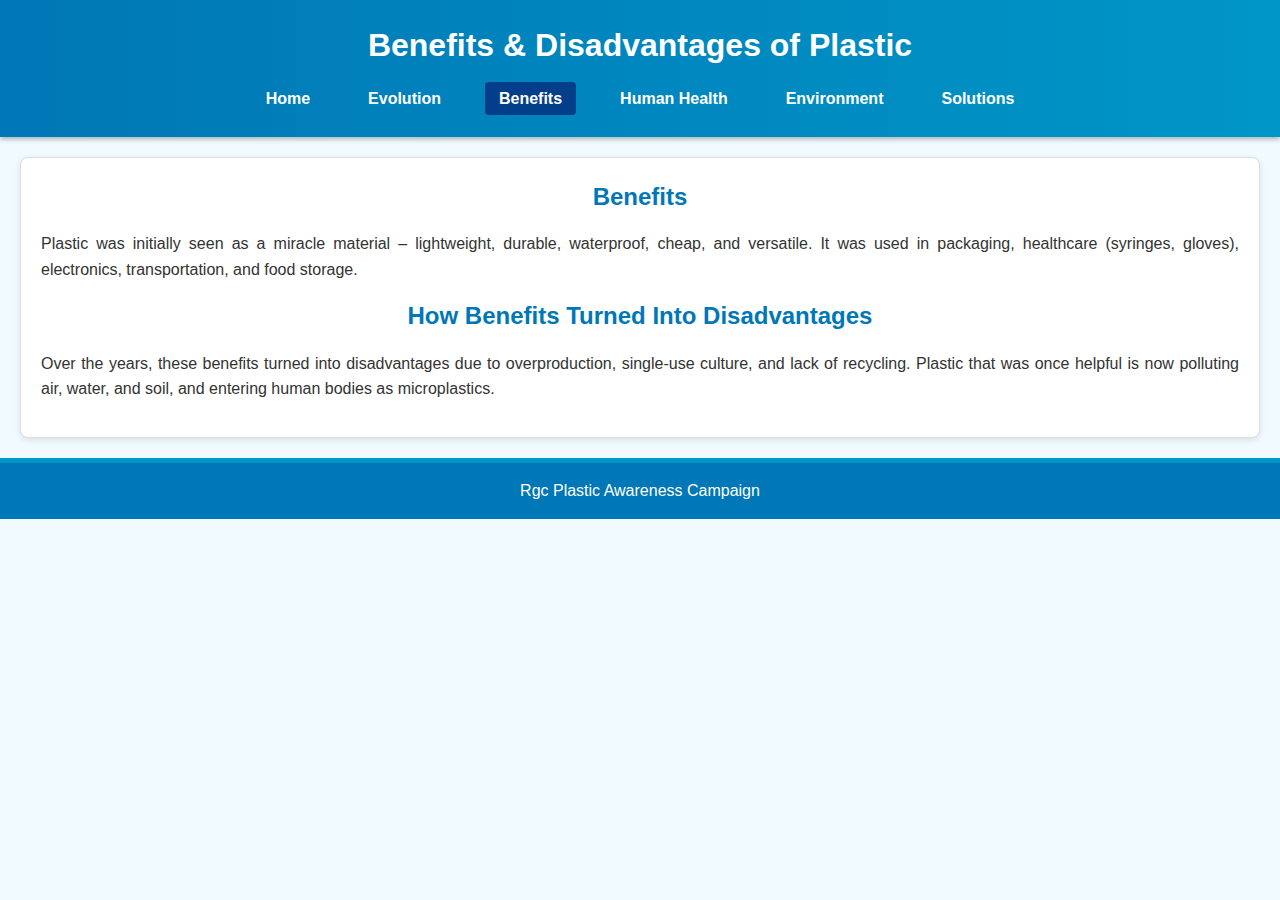
<file: benefits.html>
<!DOCTYPE html>
<html lang="en">
<head>
  <meta charset="UTF-8">
  <meta name="viewport" content="width=device-width, initial-scale=1.0">
  <title>Benefits & Disadvantages</title>
  <link rel="stylesheet" href="styles.css">
</head>
<body>
  <header>
    <h1>Benefits & Disadvantages of Plastic</h1>
    <nav>
      <ul>
        <li><a href="index.html">Home</a></li>
        <li><a href="history.html">Evolution</a></li>
        <li><a href="benefits.html" class="active">Benefits</a></li>
        <li><a href="health.html">Human Health</a></li>
        <li><a href="environment.html">Environment</a></li>
        <li><a href="solutions.html">Solutions</a></li>
      </ul>
    </nav>
  </header>

  <section>
    <h2>Benefits</h2>
    <p>
      Plastic was initially seen as a miracle material – lightweight, durable, waterproof, cheap, and versatile. 
      It was used in packaging, healthcare (syringes, gloves), electronics, transportation, and food storage.
    </p>

    <h2>How Benefits Turned Into Disadvantages</h2>
    <p>
      Over the years, these benefits turned into disadvantages due to overproduction, single-use culture, and lack of recycling. 
      Plastic that was once helpful is now polluting air, water, and soil, and entering human bodies as microplastics.
    </p>
  </section>

  <footer>
    <p> Rgc Plastic Awareness Campaign</p>
  </footer>
</body>
</html>
</file>
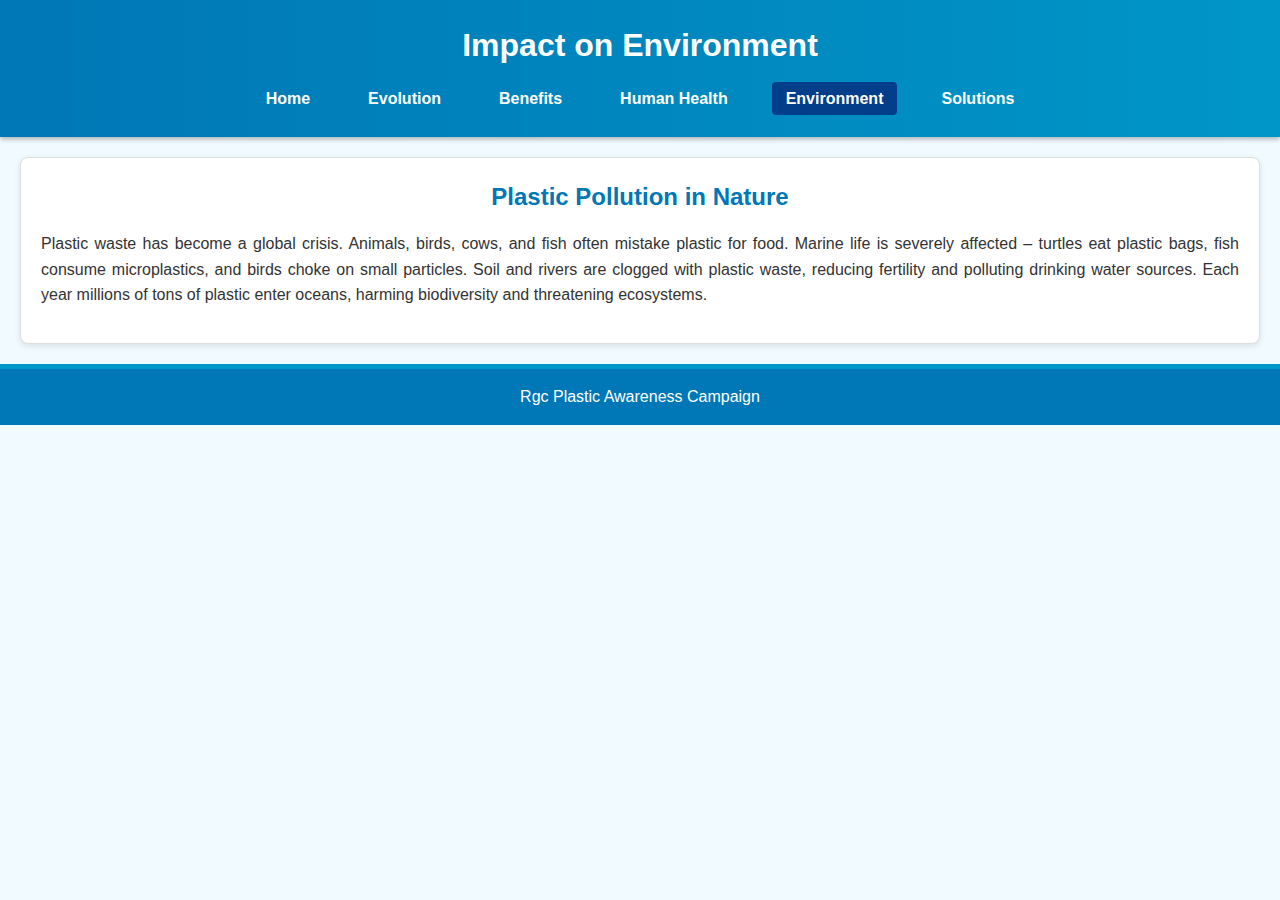
<file: environment.html>
<!DOCTYPE html>
<html lang="en">
<head>
  <meta charset="UTF-8">
  <meta name="viewport" content="width=device-width, initial-scale=1.0">
  <title>Environmental Impact</title>
  <link rel="stylesheet" href="styles.css">
</head>
<body>
  <header>
    <h1>Impact on Environment</h1>
    <nav>
      <ul>
        <li><a href="index.html">Home</a></li>
        <li><a href="history.html">Evolution</a></li>
        <li><a href="benefits.html">Benefits</a></li>
        <li><a href="health.html">Human Health</a></li>
        <li><a href="environment.html" class="active">Environment</a></li>
        <li><a href="solutions.html">Solutions</a></li>
      </ul>
    </nav>
  </header>

  <section>
    <h2>Plastic Pollution in Nature</h2>
    <p>
      Plastic waste has become a global crisis. Animals, birds, cows, and fish often mistake plastic for food. 
      Marine life is severely affected – turtles eat plastic bags, fish consume microplastics, and birds choke on small particles. 
      Soil and rivers are clogged with plastic waste, reducing fertility and polluting drinking water sources. 
      Each year millions of tons of plastic enter oceans, harming biodiversity and threatening ecosystems.
    </p>
  </section>

  <footer>
    <p> Rgc Plastic Awareness Campaign</p>
  </footer>
</body>
</html>
</file>
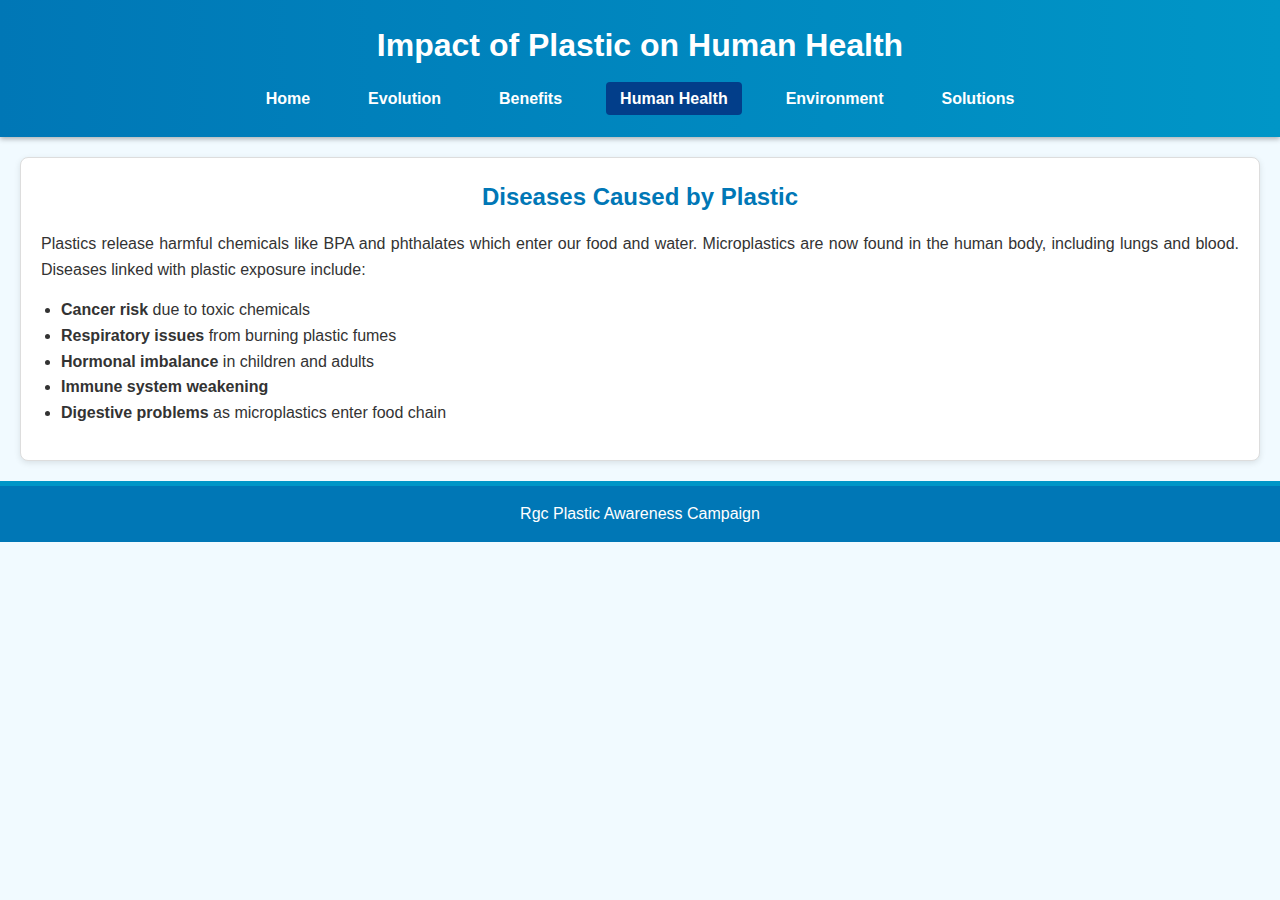
<file: health.html>
<!DOCTYPE html>
<html lang="en">
<head>
  <meta charset="UTF-8">
  <meta name="viewport" content="width=device-width, initial-scale=1.0">
  <title>Impact on Human Health</title>
  <link rel="stylesheet" href="styles.css">
</head>
<body>
  <header>
    <h1>Impact of Plastic on Human Health</h1>
    <nav>
      <ul>
        <li><a href="index.html">Home</a></li>
        <li><a href="history.html">Evolution</a></li>
        <li><a href="benefits.html">Benefits</a></li>
        <li><a href="health.html" class="active">Human Health</a></li>
        <li><a href="environment.html">Environment</a></li>
        <li><a href="solutions.html">Solutions</a></li>
      </ul>
    </nav>
  </header>

  <section>
    <h2>Diseases Caused by Plastic</h2>
    <p>
      Plastics release harmful chemicals like BPA and phthalates which enter our food and water. Microplastics are now found in the human body, 
      including lungs and blood. Diseases linked with plastic exposure include:
    </p>
    <ul>
      <li><b>Cancer risk</b> due to toxic chemicals</li>
      <li><b>Respiratory issues</b> from burning plastic fumes</li>
      <li><b>Hormonal imbalance</b> in children and adults</li>
      <li><b>Immune system weakening</b></li>
      <li><b>Digestive problems</b> as microplastics enter food chain</li>
    </ul>
  </section>

  <footer>
    <p> Rgc Plastic Awareness Campaign</p>
  </footer>
</body>
</html>
</file>
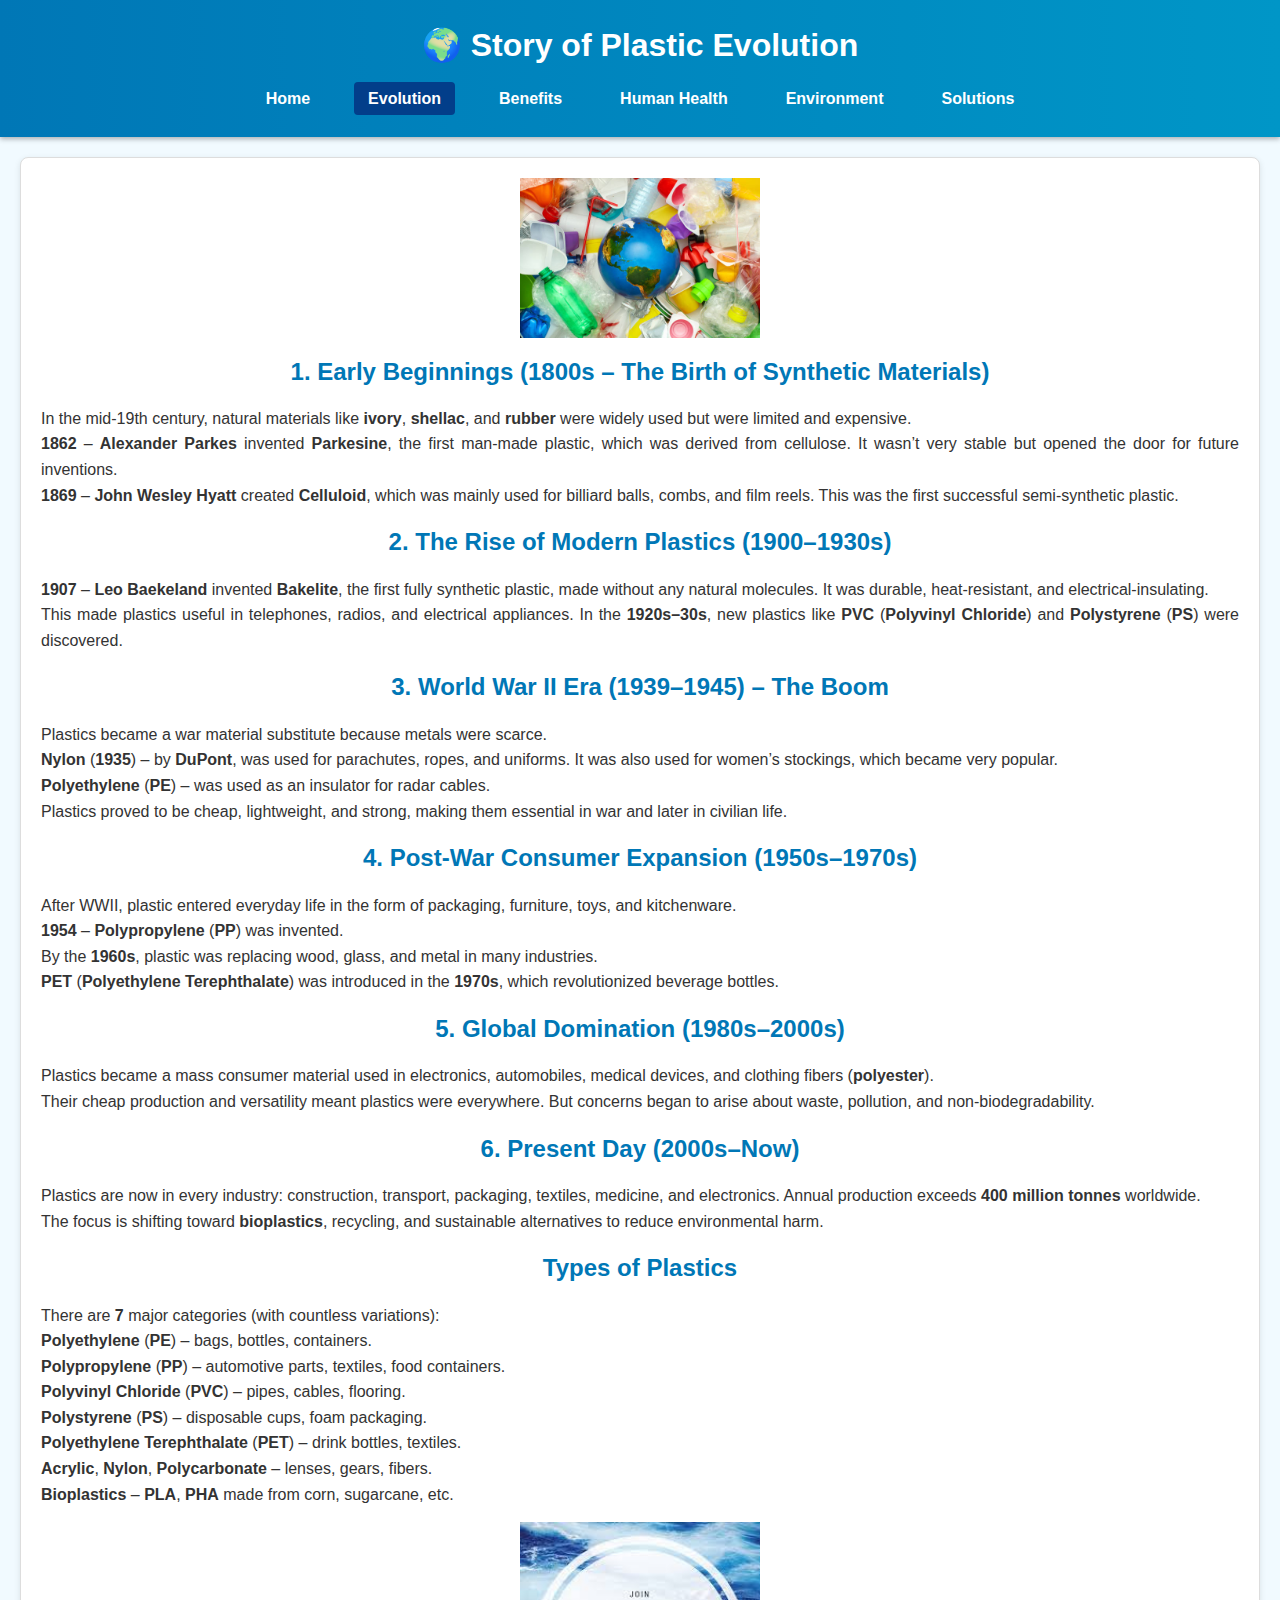
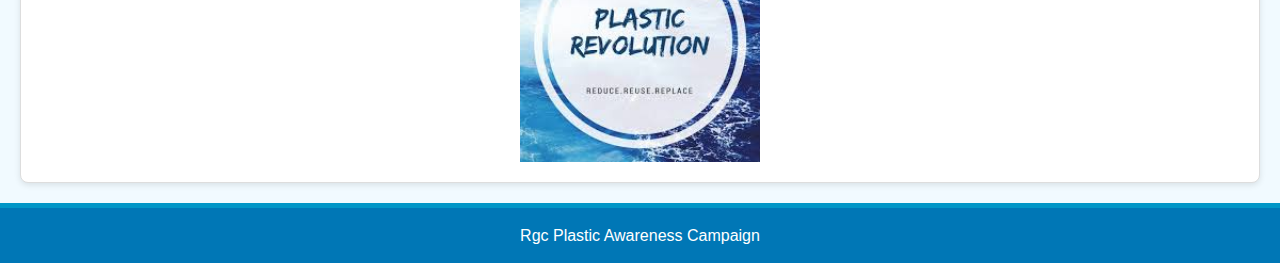
<file: history.html>
<!DOCTYPE html>
<html lang="en">
<head>
  <meta charset="UTF-8">
  <meta name="viewport" content="width=device-width, initial-scale=1.0">
  <title>Evolution of Plastic</title>
  <link rel="stylesheet" href="styles.css">
</head>
<body>
  <header>
    <h1>🌍 Story of Plastic Evolution</h1>
    <nav>
      <ul>
        <li><a href="index.html">Home</a></li>
        <li><a href="history.html" class="active">Evolution</a></li>
        <li><a href="benefits.html">Benefits</a></li>
        <li><a href="health.html">Human Health</a></li>
        <li><a href="environment.html">Environment</a></li>
        <li><a href="solutions.html">Solutions</a></li>
      </ul>
    </nav>
  </header>

  <section>

<img src="assets/images/plasticrevolution.jpg" alt="Plastic Pollution" style="width: 20%; display: block; margin: 0 auto;">

    <h2>
  <h3 style="font-size: 1.5rem;">1. Early Beginnings (1800s – The Birth of Synthetic Materials)</h3>
</h2>
<p>
  In the mid-19th century, natural materials like <b>ivory</b>, <b>shellac</b>, and <b>rubber</b> were widely used but were limited and expensive. <br>
  <b>1862</b> – <b>Alexander Parkes</b> invented <b>Parkesine</b>, the first man-made plastic, which was derived from cellulose. It wasn’t very stable but opened the door for future inventions. <br>
  <b>1869</b> – <b>John Wesley Hyatt</b> created <b>Celluloid</b>, which was mainly used for billiard balls, combs, and film reels. This was the first successful semi-synthetic plastic.
</p>
<h2>
  <h3 style="font-size: 1.5rem;">2. The Rise of Modern Plastics (1900–1930s)</h3>
</h2>
<p>
  <b>1907</b> – <b>Leo Baekeland</b> invented <b>Bakelite</b>, the first fully synthetic plastic, made without any natural molecules. It was durable, heat-resistant, and electrical-insulating. <br>
  This made plastics useful in telephones, radios, and electrical appliances. In the <b>1920s–30s</b>, new plastics like <b>PVC</b> (<b>Polyvinyl Chloride</b>) and <b>Polystyrene</b> (<b>PS</b>) were discovered.
</p>
<h2>
  <h3 style="font-size: 1.5rem;">3. World War II Era (1939–1945) – The Boom</h3>
</h2>
<p>
  Plastics became a war material substitute because metals were scarce.<br>
  <b>Nylon</b> (<b>1935</b>) – by <b>DuPont</b>, was used for parachutes, ropes, and uniforms. It was also used for women’s stockings, which became very popular.<br>
  <b>Polyethylene</b> (<b>PE</b>) – was used as an insulator for radar cables. <br>
  Plastics proved to be cheap, lightweight, and strong, making them essential in war and later in civilian life.
</p>
<h2>
  <h3 style="font-size: 1.5rem;">4. Post-War Consumer Expansion (1950s–1970s)</h3>
</h2>
<p>
  After WWII, plastic entered everyday life in the form of packaging, furniture, toys, and kitchenware.<br>
  <b>1954</b> – <b>Polypropylene</b> (<b>PP</b>) was invented.<br>
  By the <b>1960s</b>, plastic was replacing wood, glass, and metal in many industries. <br>
  <b>PET</b> (<b>Polyethylene Terephthalate</b>) was introduced in the <b>1970s</b>, which revolutionized beverage bottles.
</p>
<h2>
  <h3 style="font-size: 1.5rem;">5. Global Domination (1980s–2000s)</h3>
</h2>
<p>
  Plastics became a mass consumer material used in electronics, automobiles, medical devices, and clothing fibers (<b>polyester</b>). <br>
  Their cheap production and versatility meant plastics were everywhere. But concerns began to arise about waste, pollution, and non-biodegradability.
</p>
<h2>
  <h3 style="font-size: 1.5rem;">6. Present Day (2000s–Now)</h3>
</h2>
<p>
  Plastics are now in every industry: construction, transport, packaging, textiles, medicine, and electronics. Annual production exceeds <b>400 million tonnes</b> worldwide. <br>
  The focus is shifting toward <b>bioplastics</b>, recycling, and sustainable alternatives to reduce environmental harm.
</p>
<h2>
  <h3 style="font-size: 1.5rem;">Types of Plastics</h3>
</h2>
<p>
  There are <b>7</b> major categories (with countless variations): <br>
  <b>Polyethylene</b> (<b>PE</b>) – bags, bottles, containers.<br>
  <b>Polypropylene</b> (<b>PP</b>) – automotive parts, textiles, food containers.<br>
  <b>Polyvinyl Chloride</b> (<b>PVC</b>) – pipes, cables, flooring.<br>
  <b>Polystyrene</b> (<b>PS</b>) – disposable cups, foam packaging.<br>
  <b>Polyethylene Terephthalate</b> (<b>PET</b>) – drink bottles, textiles.<br>
  <b>Acrylic</b>, <b>Nylon</b>, <b>Polycarbonate</b> – lenses, gears, fibers.<br>
  <b>Bioplastics</b> – <b>PLA</b>, <b>PHA</b> made from corn, sugarcane, etc.
</p>
<img src="assets/images/plastic_revolution.jpg" alt="Plastic Pollution" style="width: 20%; display: block; margin: 0 auto;">




  </section>

  <footer>
    <p> Rgc Plastic Awareness Campaign</p>
  </footer>
</body>
</html>
</file>
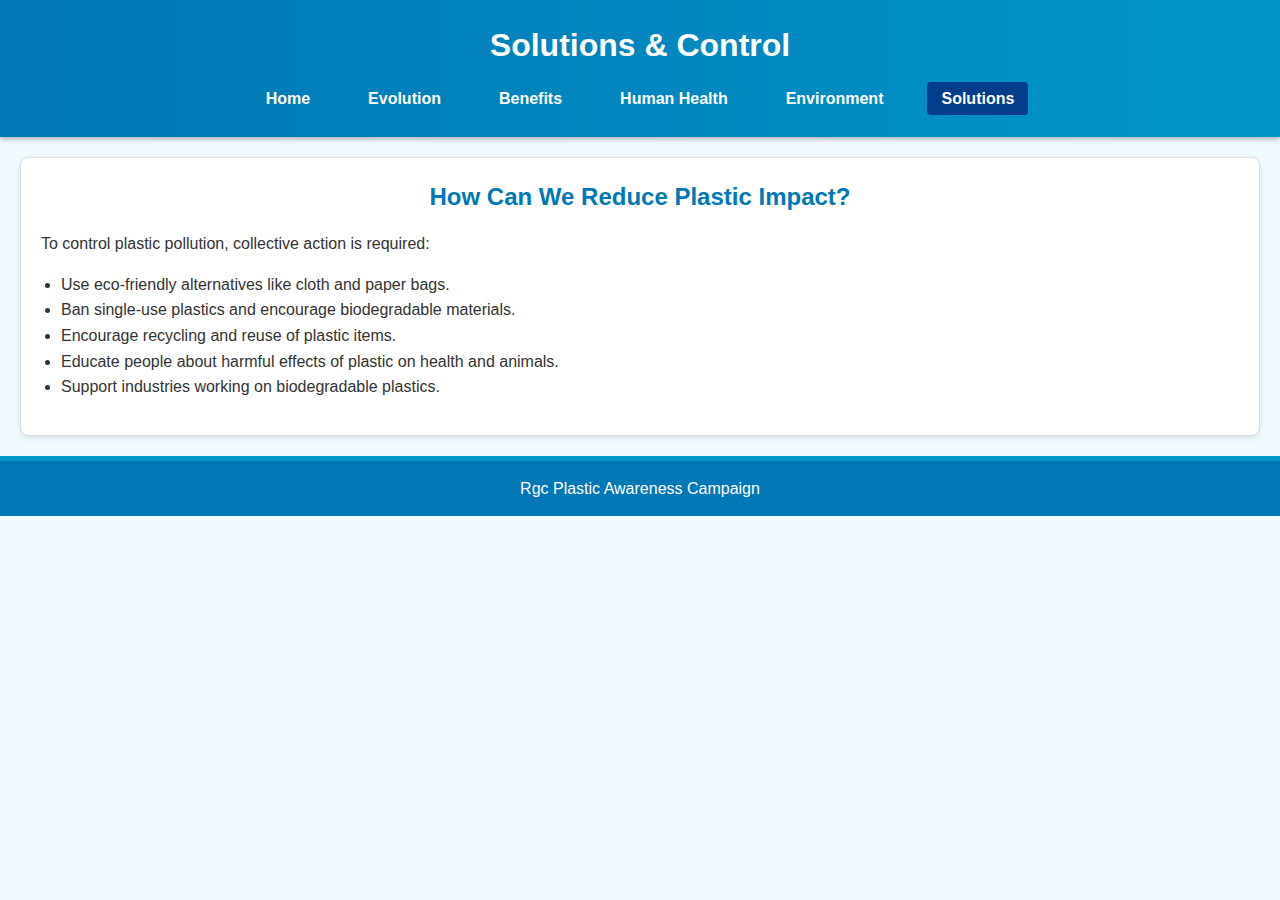
<file: solutions.html>
<!DOCTYPE html>
<html lang="en">
<head>
  <meta charset="UTF-8">
  <meta name="viewport" content="width=device-width, initial-scale=1.0">
  <title>Solutions to Plastic Problem</title>
  <link rel="stylesheet" href="styles.css">
</head>
<body>
  <header>
    <h1>Solutions & Control</h1>
    <nav>
      <ul>
        <li><a href="index.html">Home</a></li>
        <li><a href="history.html">Evolution</a></li>
        <li><a href="benefits.html">Benefits</a></li>
        <li><a href="health.html">Human Health</a></li>
        <li><a href="environment.html">Environment</a></li>
        <li><a href="solutions.html" class="active">Solutions</a></li>
      </ul>
    </nav>
  </header>

  <section>
    <h2>How Can We Reduce Plastic Impact?</h2>
    <p>
      To control plastic pollution, collective action is required:
    </p>
    <ul>
      <li>Use eco-friendly alternatives like cloth and paper bags.</li>
      <li>Ban single-use plastics and encourage biodegradable materials.</li>
      <li>Encourage recycling and reuse of plastic items.</li>
      <li>Educate people about harmful effects of plastic on health and animals.</li>
      <li>Support industries working on biodegradable plastics.</li>
    </ul>
  </section>

  <footer>
    <p> Rgc Plastic Awareness Campaign</p>
  </footer>
</body>
</html>
</file>
<file: styles.css>
/* Reset */
* {
  margin: 0;
  padding: 0;
  box-sizing: border-box;
}

body {
  font-family: "Segoe UI", Arial, sans-serif;
  background: #f1faff;
  color: #333;
  line-height: 1.6;
}

/* Header */
header {
  background: linear-gradient(90deg, #0077b6, #0096c7);
  color: #fff;
  text-align: center;
  padding: 20px;
  box-shadow: 0 2px 5px rgba(0,0,0,0.3);
}

header h1 {
  margin-bottom: 10px;
  font-size: 2rem;
  text-align: center;
}

nav ul {
  list-style: none;
  display: flex;
  justify-content: center;
  flex-wrap: wrap;
}

nav ul li {
  margin: 5px 15px;
}

nav ul li a {
  color: #fff;
  text-decoration: none;
  font-weight: bold;
  padding: 8px 14px;
  border-radius: 4px;
  transition: background 0.3s, color 0.3s;
}

nav ul li a:hover {
  background: #00b4d8;
  color: #fff;
}

nav ul li a.active {
  background: #023e8a;
}

/* Hero Section */
.hero {
  position: relative;
  text-align: center;
  color: #fff;
}

.hero img {
  width: 100%;
  height: 350px;
  object-fit: cover;
  display: block;
  border-bottom: 5px solid #0096c7;
}

.hero-text {
  position: absolute;
  top: 50%;
  left: 50%;
  transform: translate(-50%, -50%);
  background: rgba(0, 0, 0, 0.6);
  padding: 20px;
  border-radius: 8px;
  width: 80%;
}

/* Sections */
section {
  margin: 20px;
  padding: 20px;
  background: #fff;
  border: 1px solid #ddd;
  border-radius: 8px;
  box-shadow: 0 2px 6px rgba(0,0,0,0.1);
}

section h2 {
  text-align: center;
  margin-bottom: 15px;
  color: #0077b6;
}
section h3 {
  text-align: center;
  margin-bottom: 15px;
  color: #0077b6;
}

section p, section ul {
  font-size: 1rem;
  text-align: justify;
  margin-bottom: 15px;
}

section ul {
  padding-left: 20px;
}
/* Introduction Section - Specifics */
.intro-content {
    display: flex;
    flex-direction: column; /* Saare items ko column mein rakho */
    align-items: center; /* Saare items ko center mein align karo */
    gap: 20px;
}

.intro-content p {
    text-align: justify;
}

.intro-content img {
    max-width: 200px; /* Image ko chota rakho */
    width: 100%; /* Mobile ke liye responsive */
    border-radius: 8px;
    border: 20px solid #ddd;
}
video {
  display: block;
  max-width: 100%;
  margin: 20px auto 0;
  border-radius: 8px;
  border: 2px solid #ccc;
}

/* Footer */
footer {
  background: #0077b6;
  color: #fff;
  text-align: center;
  padding: 15px;
  margin-top: 20px;
  border-top: 5px solid #0096c7;
}
</file>
